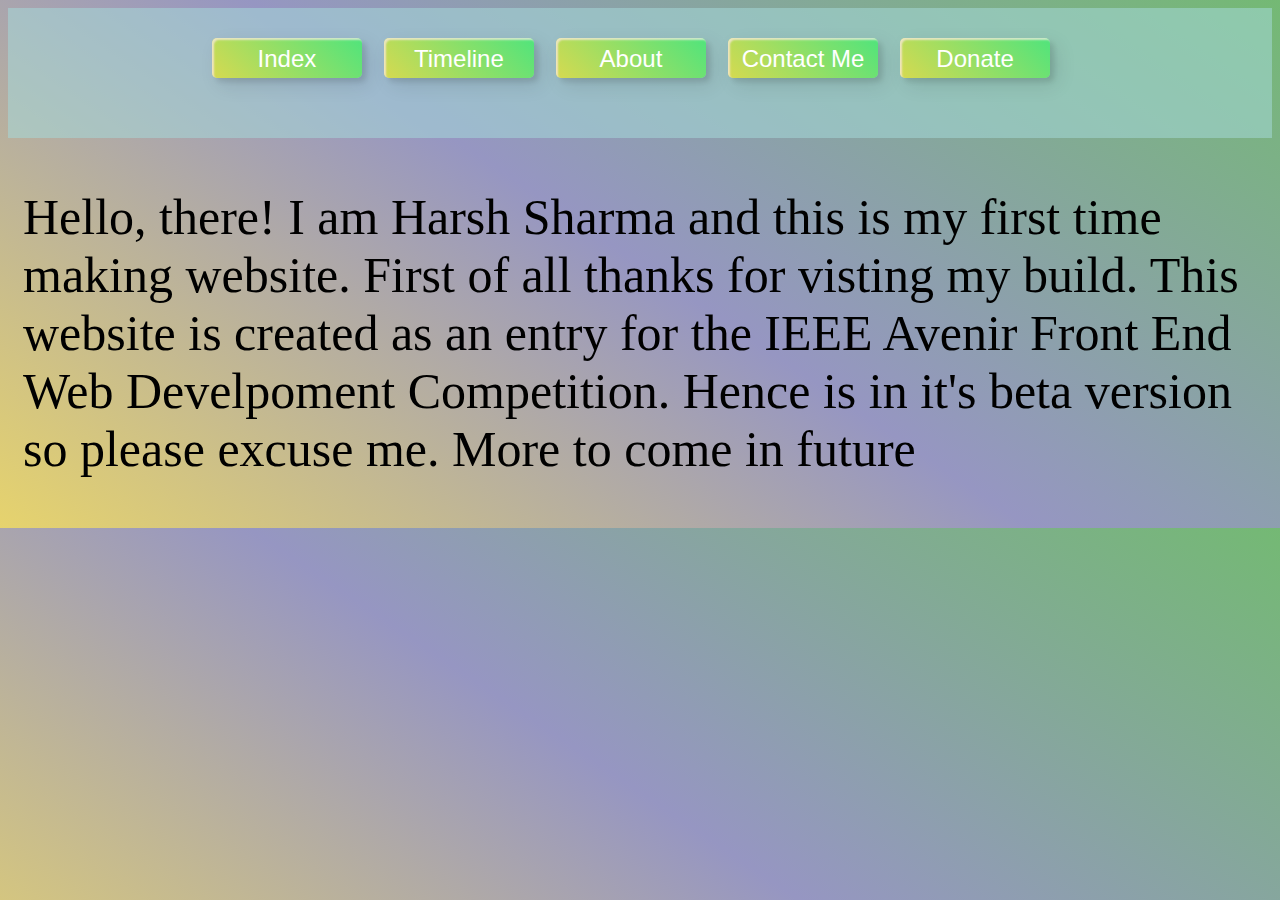
<file: about.html>
<!DOCTYPE html>
<html lang="en">
<head>
    <meta charset="UTF-8">
    <meta http-equiv="X-UA-Compatible" content="IE=edge">
    <meta name="viewport" content="width=device-width, initial-scale=1.0">
    <title>About Me</title>
    <link rel="stylesheet" href="about.css">
</head>
<body>
    <div class="frame">
        <button class="btn1"><a href="/index.html"><span>Index</span></a></button>
        <button class="btn1"><a href="/timeline.html"><span>Timeline</span></a></button>
        <button class="btn1"><a href="/about.html"><span>About</span></a></button>
        <button class="btn1"><a href="/contact.html"><span>Contact Me</span></a></button>
        <button class="btn1"><a href="/donate.html"><span>Donate</span></a></button>
    </div>

    <p>
        Hello, there! I am Harsh Sharma and this is my first time making website. First of all thanks for visting my build. This website is created as an entry for the IEEE Avenir Front End Web Develpoment Competition. Hence is in it's beta version so please excuse me. More to come in future 
    </p>
</body>
</html>
</file>
<file: about.css>
body{
    background-image: linear-gradient(34deg, rgb(230, 211, 109), rgb(150, 150, 194), rgb(116, 185, 116));
  }

a{
    text-decoration: none;
    color: white;
}

p{
    background-color: transparent;
    font-family:cursive;
    font-size: 50px;
    margin-right: 15px;
    margin-left: 15px;

}

.frame{
    background: rgba(165, 218, 218, 0.534);;
    padding: 30px;
    padding-bottom: -15%;
    text-align: center;
    box-sizing: border-box;
    margin-bottom: 0px;
}

.btn1{
    cursor: pointer;
    width: 150px;
    height: 40px;
    color: #fff;
    border-radius: 5px;
    font-family: 'Lato', sans-serif;
    font-size: 1.5em;
    font-weight: 500;
    background: transparent;
    cursor: pointer;
    transition: 0.3s ease;
    position: relative;
    display: inline-block;
     box-shadow:inset 2px 2px 2px 0px rgba(255, 233, 233, 0.712),
     7px 7px 20px 0px rgba(0,0,0,.1),
     4px 4px 5px 0px rgba(0,0,0,.1);
    outline: none;
    line-height: 42px;
    padding: 0;
    margin-right: 1.5%;
    margin-bottom: 2.5%;
    border: none;
    background: rgb(0, 0, 0);
  background: linear-gradient(45deg, rgba(215, 218, 78, 0.986) 0%, rgb(80, 228, 124) 100%);
}

.btn1:hover {
    color: #ffffffbd;
    background: linear-gradient(45deg, rgba(78, 197, 218, 0.986) 20%, rgba(109, 73, 241, 0.671) 100%);
     box-shadow:none;
  }

.btn1:before,
.btn1:after{
    content:'';
    position:absolute;
    top:0;
    right:0;
    height:2px;
    width:0;
    background: #e24ccec7;
    box-shadow:
     -1px -1px 5px 0px #fff,
     7px 7px 20px 0px #0003,
     4px 4px 5px 0px #0002;
    transition:400ms ease all;
}

.btn1:after{
    right:inherit;
    top:inherit;
    left:0;
    bottom:0;
}

.btn1:hover:before,
.btn1:hover:after{
    width:100%;
    transition:800ms ease all;
}
</file>
